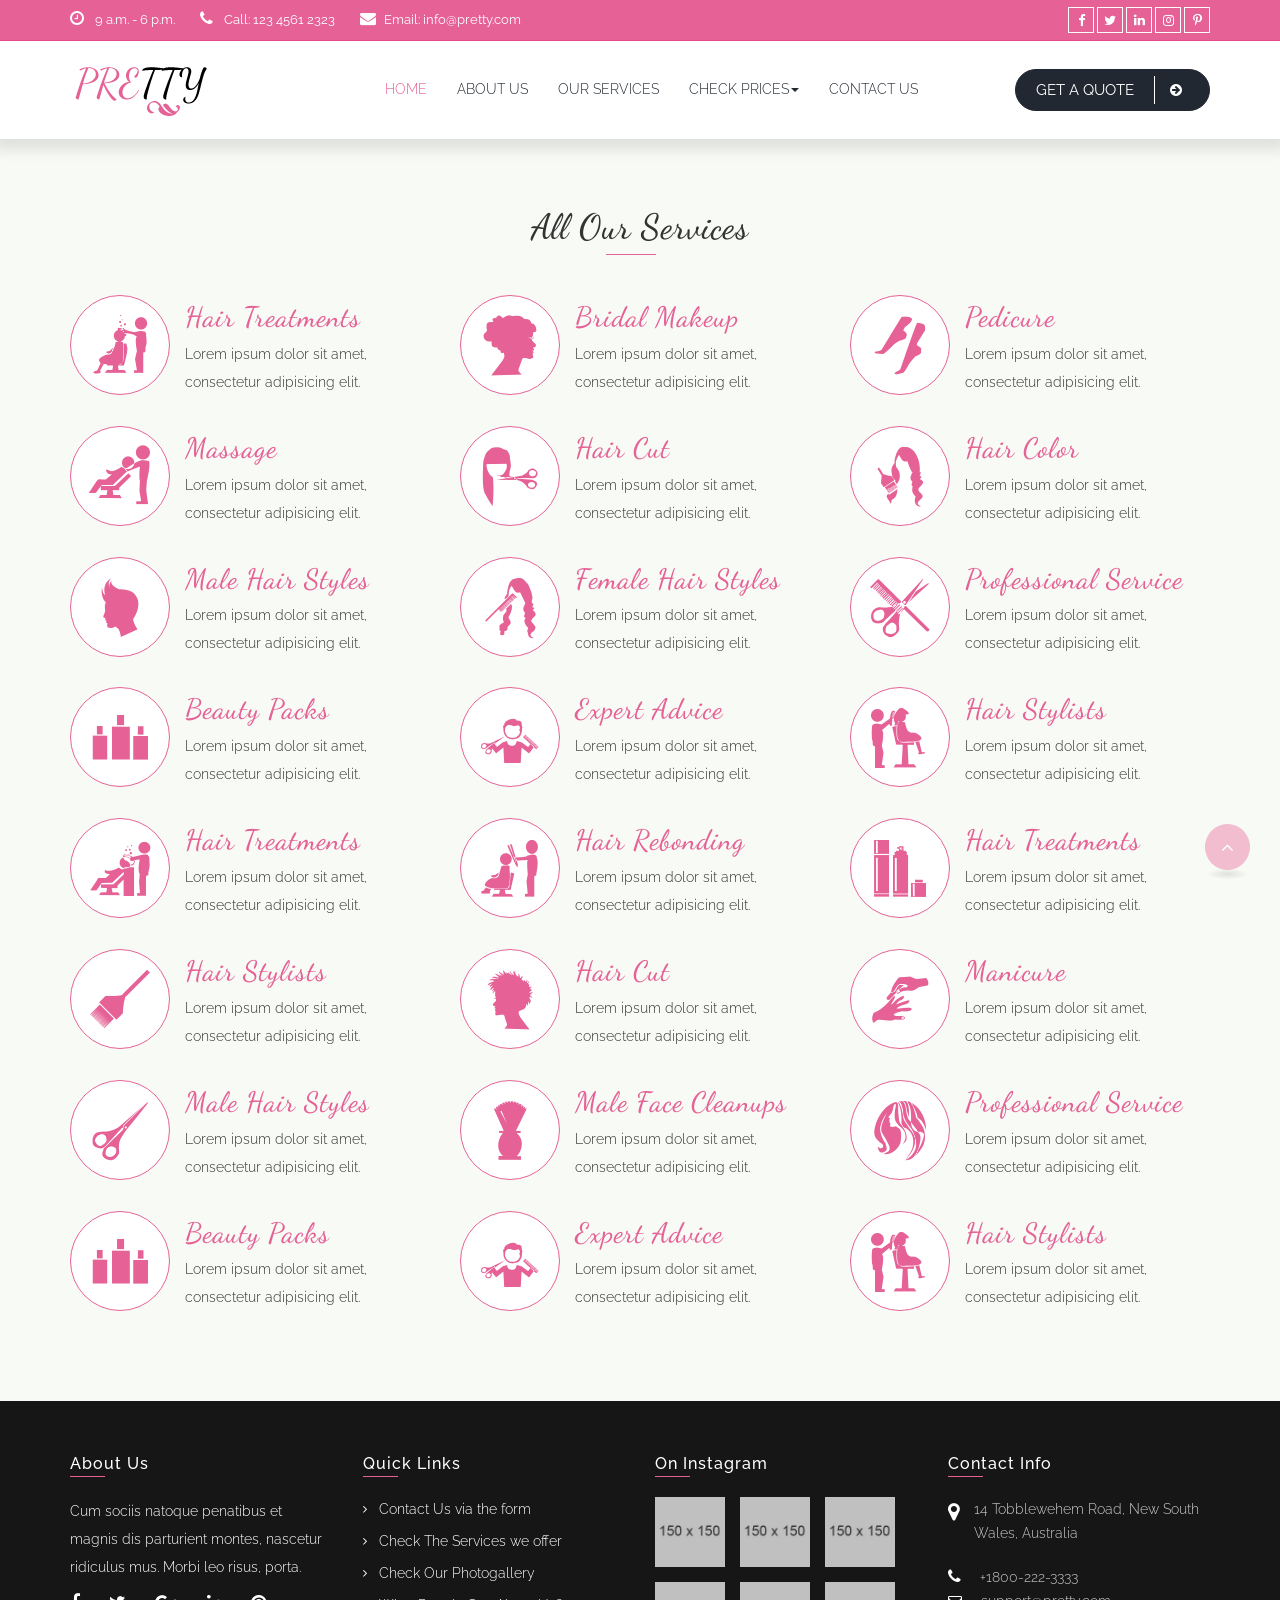
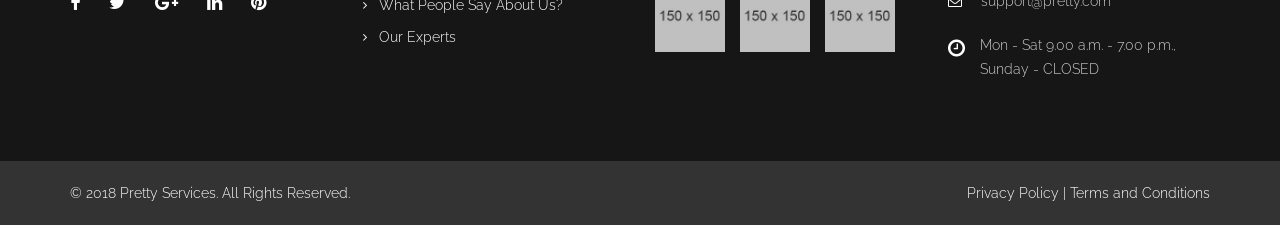
<file: all_available_icons.html>
<!DOCTYPE html>
<html lang="zxx">
	<head>
		<meta charset="utf-8">
		<meta http-equiv="X-UA-Compatible" content="IE=edge">
		<meta name="viewport" content="width=device-width, initial-scale=1">
        <!-- The above 3 meta tags *must* come first in the head; any other head content must come *after* these tags -->
        <meta name="description" content="">
        <meta name="author" content="">
        <link rel="icon" href="images/icon/favicon.ico">
        <link rel="icon" type="image/png" href="images/icon/favicon-32x32.png" sizes="32x32" />
		<link rel="icon" type="image/png" href="images/icon/favicon-16x16.png" sizes="16x16" />
        
		<title>Pretty - All Icons available</title>
    
        <!-- Google Fonts -->
		<link href="https://fonts.googleapis.com/css?family=Dancing+Script" rel="stylesheet"> 
		<link href="https://fonts.googleapis.com/css?family=Raleway" rel="stylesheet"> 

        <!-- Bootstrap -->
		<link href="plugins/bootstrap/3.3.7/css/bootstrap.min.css" rel="stylesheet">
        
        <!-- Font Awesome -->
		<link rel="stylesheet" href="plugins/font-awesome/css/font-awesome.min.css">
    
        <!-- Slick Slider -  Version: 1.6.0 -->
        <link rel="stylesheet" href="plugins/slick/slick.css">
        <link rel="stylesheet" href="plugins/slick/slick-theme.css">
    
        <!-- Animate.css -->
        <link rel="stylesheet" href="plugins/animate/animate.min.css">
    
        <!-- FancyBox -->
        <link rel="stylesheet" href="plugins/fancybox/css/jquery.fancybox.min.css"/>

        <!-- IE10 viewport hack for Surface/desktop Windows 8 bug -->
        <link href="css/ie10-viewport-bug-workaround.css" rel="stylesheet">
        
        <!-- Beauty Icons -->
        <link rel="stylesheet" href="fonts/icomoon/style.css"/>
    
		<link href="css/style.css" rel="stylesheet">
    	<link href="css/responsive.css" rel="stylesheet">
    
		<script src="js/modernizr.js"></script>
        <!-- HTML5 shim and Respond.js for IE8 support of HTML5 elements and media queries -->
        <!--[if lt IE 9]>
          <script src="https://oss.maxcdn.com/html5shiv/3.7.3/html5shiv.min.js"></script>
          <script src="https://oss.maxcdn.com/respond/1.4.2/respond.min.js"></script>
        <![endif]-->
	</head>
	<body data-spy="scroll" data-target=".navbar" data-offset="200">

	<!-- Preloader -->
	<div class="preloader">
		<div class="spinner"></div>
	</div>
    
	<!-- Header -->
	<div class="header"> 
		<!-- Top Header -->
		<div class="header-top">
			<div class="container">
				<!--Top Left-->
				<div class="top-left pull-left">
					<ul class="links-nav clearfix">
                    	<li><a href="#"><span class="fa fa-clock-o"></span> 9 a.m. - 6 p.m. </a></li>
						<li><a href="#"><span class="fa fa-phone"></span> Call:  123 4561 2323 </a></li>
						<li><a href="#"><span class="fa fa-envelope"></span>Email:  info@pretty.com</a></li>
					</ul>
				</div><!--.top-left-->
				<!--Top Right-->
				<div class="top-right pull-right">
					<div class="social-links clearfix">
						<a href="#"><span class="fa fa-facebook-f"></span></a>
						<a href="#"><span class="fa fa-twitter"></span></a>
						<a href="#"><span class="fa fa-linkedin"></span></a>
						<a href="#"><span class="fa fa-instagram"></span></a>
						<a href="#"><span class="fa fa-pinterest-p"></span></a>
					</div><!--.social-links-->
				</div><!--.top-right-->
			</div><!--.container-->
		</div><!--.header-top-->
        <!-- Top Header Ends -->
		<div class="header-bottom" data-spy="affix" data-offset-top="100">
			<div class="container main-header" >
				<div class="row">
					<div class="col-md-2 col-sm-2 col-xs-8">
						<div class="main-logo">
                            <a class="navbar-brand" href="index.html"><img src="images/logo.png" alt="LOGO"></a>
                        </div><!--/.main-logo-->
                    </div>
                    <div class="col-md-7 col-sm-9 col-xs-3 menu-column">
                        <!-- Navigation Begins-->
                        <nav class="navbar navbar-default navbar-static-top">
							<div class="navbar-header">
								<button type="button" class="navbar-toggle collapsed" data-toggle="collapse" data-target="#navbar" aria-expanded="false" aria-controls="navbar">
                                    <span class="sr-only">Toggle navigation</span>
                                    <span class="icon-bar"></span>
                                    <span class="icon-bar"></span>
                                    <span class="icon-bar"></span>
                                    <span class="icon-bar"></span>
                                </button>
                            </div><!--/.navbar-header-->
                            <div id="navbar" class="navbar-collapse collapse navbar-right">
                                <ul class="nav navbar-nav">
                                    <li class="active"><a href="index.html">Home</a></li>
                                    <li><a href="index.html#about_us" class="internal">About Us</a></li>
                                    <li><a href="index.html#our_services" class="internal">Our Services</a></li>
                                    <li class="dropdown">
                                    <a href="#" class="dropdown-toggle" data-toggle="dropdown" role="button" aria-haspopup="true" aria-expanded="false">Check Prices<b class="caret"></b></a>
										<ul class="dropdown-menu">
                                            <li><a href="#" class="active">Menu Drop 1</a></li>
                                            <li><a href="#">Menu Drop 2</a></li>
                                            <li><a href="#">Menu Drop 3</a></li>
                                            <li><a href="#">Menu Drop 4</a></li>
                                            <li><a href="#">Menu Drop 5</a></li>
                                        </ul>
                                    </li>
                                    <li><a href="index.html#contact_us" class="internal">Contact Us</a></li>
                                </ul>
                            </div><!--/.navbar-collapse -->
						</nav>
                        <!-- Navigation ends-->
                    </div><!--/.menu-column -->

					<div class="col-md-3 col-sm-1 col-xs-1">
						<div class="right-column pull-right">
							<a href="index.html#contact_us" class="btn btn-default internal">Get A Quote<i class="fa fa-arrow-circle-right button-fa"></i></a>
                        </div><!--.right-column-->
                    </div>
                </div><!--.row-->
            </div><!--.container-->
        </div><!--.header-bottom-->
	</div><!--.header-->

    <!-- Our Services -->
    <section id="our_services">
        <div class="container">
            <div class="row">
                <div class="col-md-12">
                    <div class="section_title_cover text-center mar-bot-four">
						<h2 class="section-title-center os-animation" data-os-animation="fadeInUp" data-os-animation-duration="3s">All Our Services</h2>
                    </div>
                </div><!--/.col-md-12-->
            </div><!--/.row-->
            <div class="row os-animation" data-os-animation="fadeInUp" data-os-animation-duration="3s">
                <div class="col-sm-6 col-md-4">
                    <div class="our_services_box clearfix mar-bot-two">
                        <div class="our_services_icon text-center">
							<i class="icon-dresser_washing_hair icon-bg icon-line"></i>
                        </div><!--/.our_services_icon-->  
                        <div class="our_services_text">
							<h4 class="no-mar"><a href="#">Hair Treatments</a></h4>
                            <p>Lorem ipsum dolor sit amet, consectetur adipisicing elit. </p>
                        </div><!--/.our_services_text-->  
                    </div><!--/.our_services_box-->
                </div><!--/.col-md-4-->
                <div class="col-sm-6 col-md-4">
                    <div class="our_services_box clearfix mar-bot-two">
                        <div class="our_services_icon text-center">
                            <i class="icon-girl_makeup icon-bg icon-line"></i>
                        </div><!--/.our_services_icon-->  
                        <div class="our_services_text">
                            <h4 class="no-mar"><a href="#">Bridal Makeup</a></h4>
                            <p>Lorem ipsum dolor sit amet, consectetur adipisicing elit. </p>
                        </div><!--/.our_services_text-->  
                    </div><!--/.our_services_box-->
                </div><!--/.col-md-4-->
                <div class="col-sm-6 col-md-4">
                    <div class="our_services_box clearfix mar-bot-two">
                        <div class="our_services_icon text-center">
                            <i class="icon-pedicure icon-bg icon-line"></i>
                        </div><!--/.our_services_icon-->  
                        <div class="our_services_text">
                            <h4 class="no-mar"><a href="#">Pedicure</a></h4>
                            <p>Lorem ipsum dolor sit amet, consectetur adipisicing elit. </p>
                        </div><!--/.our_services_text-->  
                    </div><!--/.our_services_box-->                
				</div><!--/.col-md-4-->
                <div class="col-sm-6 col-md-4">
                    <div class="our_services_box clearfix mar-bot-two">
                        <div class="our_services_icon text-center">
                            <i class="icon-salon_massage icon-bg icon-line"></i>
                        </div><!--/.our_services_icon-->  
                        <div class="our_services_text">
                            <h4 class="no-mar"><a href="#">Massage</a></h4>
                            <p>Lorem ipsum dolor sit amet, consectetur adipisicing elit. </p>
                        </div><!--/.our_services_text-->  
                    </div><!--/.our_services_box-->
                </div><!--/.col-md-4-->
                <div class="col-sm-6 col-md-4">
                    <div class="our_services_box clearfix mar-bot-two">
                        <div class="our_services_icon text-center">
                            <i class="icon-girl_hair_cut icon-bg icon-line"></i>
                        </div><!--/.our_services_icon-->  
                        <div class="our_services_text">
                            <h4 class="no-mar"><a href="#">Hair Cut</a></h4>
                            <p>Lorem ipsum dolor sit amet, consectetur adipisicing elit. </p>
                        </div><!--/.our_services_text-->  
                    </div><!--/.our_services_box-->
                </div><!--/.col-md-4-->
                <div class="col-sm-6 col-md-4">
                    <div class="our_services_box clearfix mar-bot-two">
                        <div class="our_services_icon text-center">
                            <i class="icon-longhair_color icon-bg icon-line"></i>
                        </div><!--/.our_services_icon-->  
                        <div class="our_services_text">
                            <h4 class="no-mar"><a href="#">Hair Color</a></h4>
                            <p>Lorem ipsum dolor sit amet, consectetur adipisicing elit. </p>
                        </div><!--/.our_services_text-->  
                    </div><!--/.our_services_box-->                
				</div><!--/.col-md-4-->
				<div class="col-sm-6 col-md-4">
                    <div class="our_services_box clearfix mar-bot-two">
                        <div class="our_services_icon text-center">
							<i class="icon-boy_hair_style icon-bg icon-line"></i>
                        </div><!--/.our_services_icon-->  
                        <div class="our_services_text">
							<h4 class="no-mar"><a href="#">Male Hair Styles</a></h4>
                            <p>Lorem ipsum dolor sit amet, consectetur adipisicing elit. </p>
                        </div><!--/.our_services_text-->  
                    </div><!--/.our_services_box-->
                </div><!--/.col-md-4-->
                <div class="col-sm-6 col-md-4">
                    <div class="our_services_box clearfix mar-bot-two">
                        <div class="our_services_icon text-center">
                            <i class="icon-comb_long_hair icon-bg icon-line"></i>
                        </div><!--/.our_services_icon-->  
                        <div class="our_services_text">
                            <h4 class="no-mar"><a href="#">Female Hair Styles</a></h4>
                            <p>Lorem ipsum dolor sit amet, consectetur adipisicing elit. </p>
                        </div><!--/.our_services_text-->  
                    </div><!--/.our_services_box-->
                </div><!--/.col-md-4-->
                <div class="col-sm-6 col-md-4">
                    <div class="our_services_box clearfix mar-bot-two">
                        <div class="our_services_icon text-center">
                            <i class="icon-comb_scissors icon-bg icon-line"></i>
                        </div><!--/.our_services_icon-->  
                        <div class="our_services_text">
                            <h4 class="no-mar"><a href="#">Professional Service</a></h4>
                            <p>Lorem ipsum dolor sit amet, consectetur adipisicing elit. </p>
                        </div><!--/.our_services_text-->  
                    </div><!--/.our_services_box-->                
				</div><!--/.col-md-4-->
                <div class="col-sm-6 col-md-4">
                    <div class="our_services_box clearfix mar-bot-two">
                        <div class="our_services_icon text-center">
                            <i class="icon-cosmetics icon-bg icon-line"></i>
                        </div><!--/.our_services_icon-->  
                        <div class="our_services_text">
                            <h4 class="no-mar"><a href="#">Beauty Packs</a></h4>
                            <p>Lorem ipsum dolor sit amet, consectetur adipisicing elit. </p>
                        </div><!--/.our_services_text-->  
                    </div><!--/.our_services_box-->
                </div><!--/.col-md-4-->
                <div class="col-sm-6 col-md-4">
                    <div class="our_services_box clearfix mar-bot-two">
                        <div class="our_services_icon text-center">
                            <i class="icon-dresser_comb_scissors icon-bg icon-line"></i>
                        </div><!--/.our_services_icon-->  
                        <div class="our_services_text">
                            <h4 class="no-mar"><a href="#">Expert Advice</a></h4>
                            <p>Lorem ipsum dolor sit amet, consectetur adipisicing elit. </p>
                        </div><!--/.our_services_text-->  
                    </div><!--/.our_services_box-->
                </div><!--/.col-md-4-->
                <div class="col-sm-6 col-md-4">
                    <div class="our_services_box clearfix mar-bot-two">
                        <div class="our_services_icon text-center">
                            <i class="icon-dresser_combing_hair icon-bg icon-line"></i>
                        </div><!--/.our_services_icon-->  
                        <div class="our_services_text">
                            <h4 class="no-mar"><a href="#">Hair Stylists</a></h4>
                            <p>Lorem ipsum dolor sit amet, consectetur adipisicing elit. </p>
                        </div><!--/.our_services_text-->  
                    </div><!--/.our_services_box-->                
				</div><!--/.col-md-4-->
                <div class="col-sm-6 col-md-4">
                    <div class="our_services_box clearfix mar-bot-two">
                        <div class="our_services_icon text-center">
							<i class="icon-dresser_shampoo icon-bg icon-line"></i>
                        </div><!--/.our_services_icon-->  
                        <div class="our_services_text">
							<h4 class="no-mar"><a href="#">Hair Treatments</a></h4>
                            <p>Lorem ipsum dolor sit amet, consectetur adipisicing elit. </p>
                        </div><!--/.our_services_text-->  
                    </div><!--/.our_services_box-->
                </div><!--/.col-md-4-->
                <div class="col-sm-6 col-md-4">
                    <div class="our_services_box clearfix mar-bot-two">
                        <div class="our_services_icon text-center">
                            <i class="icon-dresser_straightner icon-bg icon-line"></i>
                        </div><!--/.our_services_icon-->  
                        <div class="our_services_text">
                            <h4 class="no-mar"><a href="#">Hair Rebonding</a></h4>
                            <p>Lorem ipsum dolor sit amet, consectetur adipisicing elit. </p>
                        </div><!--/.our_services_text-->  
                    </div><!--/.our_services_box-->
                </div><!--/.col-md-4-->
                <div class="col-sm-6 col-md-4">
                    <div class="our_services_box clearfix mar-bot-two">
                        <div class="our_services_icon text-center">
                            <i class="icon-foam_bottles icon-bg icon-line"></i>
                        </div><!--/.our_services_icon-->  
                        <div class="our_services_text">
                            <h4 class="no-mar"><a href="#">Hair Treatments</a></h4>
                            <p>Lorem ipsum dolor sit amet, consectetur adipisicing elit. </p>
                        </div><!--/.our_services_text-->  
                    </div><!--/.our_services_box-->                
				</div><!--/.col-md-4-->
                <div class="col-sm-6 col-md-4">
                    <div class="our_services_box clearfix mar-bot-two">
                        <div class="our_services_icon text-center">
                            <i class="icon-hair_brush icon-bg icon-line"></i>
                        </div><!--/.our_services_icon-->  
                        <div class="our_services_text">
                            <h4 class="no-mar"><a href="#">Hair Stylists</a></h4>
                            <p>Lorem ipsum dolor sit amet, consectetur adipisicing elit. </p>
                        </div><!--/.our_services_text-->  
                    </div><!--/.our_services_box-->
                </div><!--/.col-md-4-->
                <div class="col-sm-6 col-md-4">
                    <div class="our_services_box clearfix mar-bot-two">
                        <div class="our_services_icon text-center">
                            <i class="icon-girl_hair_style icon-bg icon-line"></i>
                        </div><!--/.our_services_icon-->  
                        <div class="our_services_text">
                            <h4 class="no-mar"><a href="#">Hair Cut</a></h4>
                            <p>Lorem ipsum dolor sit amet, consectetur adipisicing elit. </p>
                        </div><!--/.our_services_text-->  
                    </div><!--/.our_services_box-->
                </div><!--/.col-md-4-->
                <div class="col-sm-6 col-md-4">
                    <div class="our_services_box clearfix mar-bot-two">
                        <div class="our_services_icon text-center">
                            <i class="icon-manicure icon-bg icon-line"></i>
                        </div><!--/.our_services_icon-->  
                        <div class="our_services_text">
                            <h4 class="no-mar"><a href="#">Manicure</a></h4>
                            <p>Lorem ipsum dolor sit amet, consectetur adipisicing elit. </p>
                        </div><!--/.our_services_text-->  
                    </div><!--/.our_services_box-->                
				</div><!--/.col-md-4-->
				<div class="col-sm-6 col-md-4">
                    <div class="our_services_box clearfix mar-bot-two">
                        <div class="our_services_icon text-center">
							<i class="icon-scissors icon-bg icon-line"></i>
                        </div><!--/.our_services_icon-->  
                        <div class="our_services_text">
							<h4 class="no-mar"><a href="#">Male Hair Styles</a></h4>
                            <p>Lorem ipsum dolor sit amet, consectetur adipisicing elit. </p>
                        </div><!--/.our_services_text-->  
                    </div><!--/.our_services_box-->
                </div><!--/.col-md-4-->
                <div class="col-sm-6 col-md-4">
                    <div class="our_services_box clearfix mar-bot-two">
                        <div class="our_services_icon text-center">
                            <i class="icon-shaving_brush icon-bg icon-line"></i>
                        </div><!--/.our_services_icon-->  
                        <div class="our_services_text">
                            <h4 class="no-mar"><a href="#">Male Face Cleanups</a></h4>
                            <p>Lorem ipsum dolor sit amet, consectetur adipisicing elit. </p>
                        </div><!--/.our_services_text-->  
                    </div><!--/.our_services_box-->
                </div><!--/.col-md-4-->
                <div class="col-sm-6 col-md-4">
                    <div class="our_services_box clearfix mar-bot-two">
                        <div class="our_services_icon text-center">
                            <i class="icon-woman_long_hair icon-bg icon-line"></i>
                        </div><!--/.our_services_icon-->  
                        <div class="our_services_text">
                            <h4 class="no-mar"><a href="#">Professional Service</a></h4>
                            <p>Lorem ipsum dolor sit amet, consectetur adipisicing elit. </p>
                        </div><!--/.our_services_text-->  
                    </div><!--/.our_services_box-->                
				</div><!--/.col-md-4-->
                <div class="col-sm-6 col-md-4">
                    <div class="our_services_box clearfix mar-bot-two">
                        <div class="our_services_icon text-center">
                            <i class="icon-cosmetics icon-bg icon-line"></i>
                        </div><!--/.our_services_icon-->  
                        <div class="our_services_text">
                            <h4 class="no-mar"><a href="#">Beauty Packs</a></h4>
                            <p>Lorem ipsum dolor sit amet, consectetur adipisicing elit. </p>
                        </div><!--/.our_services_text-->  
                    </div><!--/.our_services_box-->
                </div><!--/.col-md-4-->
                <div class="col-sm-6 col-md-4">
                    <div class="our_services_box clearfix mar-bot-two">
                        <div class="our_services_icon text-center">
                            <i class="icon-dresser_comb_scissors icon-bg icon-line"></i>
                        </div><!--/.our_services_icon-->  
                        <div class="our_services_text">
                            <h4 class="no-mar"><a href="#">Expert Advice</a></h4>
                            <p>Lorem ipsum dolor sit amet, consectetur adipisicing elit. </p>
                        </div><!--/.our_services_text-->  
                    </div><!--/.our_services_box-->
                </div><!--/.col-md-4-->
                <div class="col-sm-6 col-md-4">
                    <div class="our_services_box clearfix mar-bot-two">
                        <div class="our_services_icon text-center">
                            <i class="icon-dresser_combing_hair icon-bg icon-line"></i>
                        </div><!--/.our_services_icon-->  
                        <div class="our_services_text">
                            <h4 class="no-mar"><a href="#">Hair Stylists</a></h4>
                            <p>Lorem ipsum dolor sit amet, consectetur adipisicing elit. </p>
                        </div><!--/.our_services_text-->  
                    </div><!--/.our_services_box-->                
				</div><!--/.col-md-4-->
            </div><!--/.row-->
        </div><!--/.container-->
    </section>
    
	<!-- Footer Section Top -->
    <section id="footer_top" class="padd-one color-white">
        <div class="container">
            <div class="row">
                <div class="col-md-3 footer-block os-animation" data-os-animation="fadeInUp" data-os-animation-duration="1s">
                    <h5 class="section-title-left footer-title">About Us</h5>
                    <p>Cum sociis natoque penatibus et magnis dis parturient montes, nascetur ridiculus mus. Morbi leo risus, porta.</p>
                    <ul class="list-inline social-icons">
                        <li><a href="#"><i class="fa fa-facebook"></i></a></li>
                        <li><a href="#"><i class="fa fa-twitter"></i></a></li>
                        <li><a href="#"><i class="fa fa-google-plus"></i></a></li>
                        <li><a href="#"><i class="fa fa-linkedin"></i></a></li>
                        <li><a href="#"><i class="fa fa-pinterest"></i></a></li>
                    </ul><!--/.social-icons-->
                </div><!--/.footer-block-->
                <div class="col-md-3 footer-block os-animation" data-os-animation="fadeInUp" data-os-animation-duration="1s">
                    <h5 class="section-title-left footer-title">Quick Links</h5>
                    <ul class="listing">
                        <li><a href="index.html">Contact Us via the form</a></li>
                        <li><a href="our_services_page.html">Check The Services we offer</a></li>
                        <li><a href="index.html">Check Our Photogallery</a></li>
                        <li><a href="index.html">What People Say About Us?</a></li>
                        <li><a href="index.html">Our Experts</a></li>
                    </ul><!--/.listing-->
                </div><!--/.footer-block-->
                <div class="col-md-3 footer-block os-animation" data-os-animation="fadeInUp" data-os-animation-duration="1s">
                    <h5 class="section-title-left footer-title">On Instagram</h5>
                    <div class="footer_images clearfix">
                        <div class="footer_img"><a href="#"><img src="images/footer/instagram1.jpg"/></a></div>
                        <div class="footer_img"><a href="#"><img src="images/footer/instagram2.jpg"/></a></div>
                        <div class="footer_img"><a href="#"><img src="images/footer/instagram3.jpg"/></a></div>
                        <div class="footer_img"><a href="#"><img src="images/footer/instagram4.jpg"/></a></div>
                        <div class="footer_img"><a href="#"><img src="images/footer/instagram5.jpg"/></a></div>
                        <div class="footer_img"><a href="#"><img src="images/footer/instagram6.jpg"/></a></div>
                    </div><!--/.listing-->
                </div><!--/.footer-block-->
                <div class="col-md-3 footer-block os-animation" data-os-animation="fadeInUp" data-os-animation-duration="1s">
                    <h5 class="section-title-left footer-title">Contact Info</h5>
                    <ul class="contact-block mar-bot-two">
                        <li class="pull-left"><i class="fa fa-map-marker color-white fnts-20 mar-top5"></i></li>
                        <li class="color-light-grey">14 Tobblewehem Road, New South Wales, Australia</li>
                    </ul><!--/.contact-block-->
                    <ul class="contact-block mar-bot-two">
                        <li><a class="color-light-grey" href="#"><i class="fa fa-phone color-white fnts-16"></i> +1800-222-3333</a></li>
                        <li><a class="color-light-grey" href="#"><i class="fa fa-envelope-o color-white fnts-14"></i> support@pretty.com</a></li>
                    </ul><!--/.contact-block-->
                    <ul class="contact-block">
                        <li class="pull-left"><i class="fa fa-clock-o color-white fnts-20 mar-top5"></i></li>                                
                        <li class="color-light-grey">Mon - Sat 9.00 a.m. - 7.00 p.m., Sunday - CLOSED</li>
                    </ul><!--/.contact-block-->
                </div><!--/.footer-block-->
            </div><!--/.row-->
        </div><!--/.container-->
    </section><!--/#footer_top-->

	<!-- Footer Section Bottom -->
	<footer id="footer_bottom" class="padd-two color-white">
		<div class="container">
			<div class="row">
				<div class="col-md-6">
				 &copy; 2018 Pretty Services. All Rights Reserved.
				</div><!--/.col-md-6-->
                <div class="col-md-6 text-right">
				<a href="#">Privacy Policy</a> | <a href="#">Terms and Conditions</a>
				</div><!--/.col-md-6-->
			</div><!--/.row-->
		</div><!--/.container-->
	</footer><!--/#footer_bottom-->

	<!-- Back To Top -->
    <a href="#" class="back-to-top"><i class="fa fa-angle-up"></i></a>

    <!-- Bootstrap core JavaScript
    ================================================== -->
    <!-- Placed at the end of the document so the pages load faster -->
    <!-- jQuery (necessary for Bootstrap's JavaScript plugins) -->
    <script src="plugins/jquery/jquery-3.2.1.min.js"></script>
    
    <!--Bootstraps JS require Jquery-->
    <script src="plugins/bootstrap/3.3.7/js/bootstrap.min.js"></script>
    
	<!-- Bootstrap Validator -->
	<script src="plugins/bootstrapvalidator/validator.min.js"></script>

    <!-- Slick Slider -  Version: 1.6.0 -->
    <script src="plugins/slick/slick.min.js"></script>

    <!-- Waypoints -->
    <script src="plugins/waypoints/jquery.waypoints.min.js"></script>
    
    <!-- Placeholder Fix for IE9 for Contact Form-->
	<script src="plugins/jquery.placeholder/jquery.placeholder.min.js"></script>

    <!--FancyBox-->
    <script src="plugins/fancybox/js/jquery.fancybox.min.js"></script>

    <script src="js/custom.js"></script>
    
	<!-- Reservation Form JavaScript -->
	<script src="js/form-scripts.js"></script>

    <!-- IE10 viewport hack for Surface/desktop Windows 8 bug -->
    <script src="js/ie10-viewport-bug-workaround.js"></script>
	</body>
</html>
</file>
<file: fonts/icomoon/style.css>
@font-face {
  font-family: 'icomoon';
  src:  url('icomoon.eot?ia68dj');
  src:  url('icomoon.eot?ia68dj#iefix') format('embedded-opentype'),
    url('icomoon.ttf?ia68dj') format('truetype'),
    url('icomoon.woff?ia68dj') format('woff'),
    url('icomoon.svg?ia68dj#icomoon') format('svg');
  font-weight: normal;
  font-style: normal;
}

[class^="icon-"], [class*=" icon-"] {
  /* use !important to prevent issues with browser extensions that change fonts */
  font-family: 'icomoon' !important;
  speak: none;
  font-style: normal;
  font-weight: normal;
  font-variant: normal;
  text-transform: none;
  line-height: 1;

  /* Better Font Rendering =========== */
  -webkit-font-smoothing: antialiased;
  -moz-osx-font-smoothing: grayscale;
}

.icon-boy_hair_style:before {
  content: "\e900";
}
.icon-comb_long_hair:before {
  content: "\e901";
}
.icon-comb_scissors:before {
  content: "\e902";
}
.icon-cosmetics:before {
  content: "\e903";
}
.icon-dresser_comb_scissors:before {
  content: "\e904";
}
.icon-dresser_combing_hair:before {
  content: "\e905";
}
.icon-dresser_shampoo:before {
  content: "\e906";
}
.icon-dresser_straightner:before {
  content: "\e907";
}
.icon-dresser_washing_hair:before {
  content: "\e908";
}
.icon-foam_bottles:before {
  content: "\e909";
}
.icon-girl_hair_cut:before {
  content: "\e90a";
}
.icon-girl_hair_style:before {
  content: "\e90b";
}
.icon-girl_makeup:before {
  content: "\e90c";
}
.icon-hair_brush:before {
  content: "\e90d";
}
.icon-longhair_color:before {
  content: "\e90e";
}
.icon-manicure:before {
  content: "\e90f";
}
.icon-pedicure:before {
  content: "\e910";
}
.icon-salon_massage:before {
  content: "\e911";
}
.icon-scissors:before {
  content: "\e912";
}
.icon-shaving_brush:before {
  content: "\e913";
}
.icon-woman_long_hair:before {
  content: "\e914";
}
</file>
<file: css/responsive.css>
@media only screen and (min-width: 250px) and (max-width: 450px) {
	.navbar-brand > img{
		width:80%;
	}	

	.affix .main-header {
		padding: 6px;
	}
	
	.navbar-toggle
	{
		padding:6px;
	}
	
	.affix-top .navbar-header, .affix .navbar-header
	{
		padding: 5px 0px 0px 0px;	
	}
}

@media only screen and (min-width: 451px) and (max-width: 767px) {
	
	.navbar-brand > img{
		width:80%;
	}	

	.affix .main-header {
		padding: 9px;
	}
	
	.navbar-toggle
	{
		padding:6px;
	}
	
	.affix-top .navbar-header, .affix .navbar-header
	{
		padding: 5px 0px 0px 0px;	
	}
}

@media only screen and (min-width: 250px) and (max-width: 767px) {
	/*======== Navigation ========*/
	.menu-column .navbar-toggle {
    	display: block;
    	float: none;
    	margin: 0;
	}
	
	.main-header .menu-column {
		float: left;
	}

	.navbar-default .navbar-nav > li > a{
		border-bottom: 1px solid #eeeeee;		
	}

	.navbar-default .navbar-nav > li:last-child > a{
		border-bottom: none;	
	}

	.navbar-nav .open .dropdown-menu{
		background-color:#666666;
	}
	
	/*======== Get a Quote ========*/
	.right-column {
		display:none;
	}

	/* ================= Header =================*/
	.header-top .top-right ul li, 
	.header-top .top-left ul li {
    	display: inline-block;
   		float: none;
	}
	
	.header-top .top-right {
		margin: 10px 0;
	}
	
	.header-top .top-right, 
	.header-top .top-left {
		text-align: center;
		width: 100%;
	}		
}

@media handheld, only screen and (max-width: 767px) {
	/*======== Navigation =========*/
	.navbar-default .navbar-nav > li > a:after{
		background:none;	
	}
	.navbar-nav > li > a{
		padding-bottom: 10px;
		padding-top: 10px;
	}
	.navbar-nav > li{	
		padding: 0px;
	}
	.navbar-default .navbar-nav > li > a:focus,
	.navbar-default .navbar-nav > li > a{	
		text-align:center;
	}
	.navbar-default .navbar-nav > .open > a, 
	.navbar-default .navbar-nav > .open > a:focus, 
	.navbar-default .navbar-nav > .open > a:hover{
		background-color:#e56196;
		color: #ffffff;
	}
	
	.nav .open > a, .nav .open > a:focus, 
	.nav .open > a:hover
	{
		border-color:#e56196;
	}
	
	.dropdown-menu{	
		padding:0px;
	}
	.dropdown-menu > li > a{
		display: block;
		padding: 11px 0px;
		clear: both;
		font-weight: 400;
		line-height: 21px;
		color: #fff;
		white-space: nowrap;
		border-bottom: 1px solid rgba(255, 255, 255, 0.2);
		font-size: 13px;letter-spacing: 1px;
	}
	.navbar-collapse{
		background: #ffffff;
		border: medium none;
		padding: 10px 30px;
		position: fixed;
		left: 15px;
		width: 90%;
		box-shadow: 0 10px 20px rgba(0,0,0,0.19), 0 6px 6px rgba(0,0,0,0.23);
	}
	.navbar-default .navbar-nav .open .dropdown-menu > li > a{
		color:#fff;
		text-align:center;
	}
	.navbar-default .navbar-nav .open .dropdown-menu > li > a:focus, 
	.navbar-default .navbar-nav .open .dropdown-menu > li > a:hover{	
		background-color: #545454;
		color: #fff;
	}
		
	/*========= Slider ==========*/
	.amber-slide-content p{
		display:none;
	}
	
	.btn-info
	{
		margin-bottom:20px;	
	}
	
	/* ============== Our Packages ============== */
	.package_box
	{
		margin-bottom:30px;	
		width:250px;
		margin:0 auto;
	}
}

@media (min-width: 768px) and (max-width: 991px) {
	
	/*======== Logo ========*/
	.navbar-brand
	{
		float:none;
	}
	
	.navbar-brand > img
	{
		margin: 0 auto;
	}
	/*=========== Navigation =============*/
	.navbar-nav > li{
		padding:7px 7px;
	}

	.affix-top #navbar,.affix #navbar  {
    	padding: 0px 0 0;
	}
	/*======== Get a Quote ========*/
	.navbar-right
	{
		float:left!important;	
	}
	
	.right-column {
		position: absolute;
		z-index:1000;
		right: -90px;
		top: -10px;
	}		
}

@media only screen and (max-width: 991px) {
	/* ================= Slider ================= */
	.amber-slide-content h3{
		font-size:32px;
		line-height:36px;
	}
	
	/* ================= About ================= */
	.section_about_content	
	{
		padding: 20px 34px;	
	}
	
	/* ============== Our Packages ============== */
	.package_box
	{
		margin-bottom:30px;	
	}
}

@media only screen and (min-width: 768px) and (max-width: 4000px) {
	/* ================= Navigation ================= */
	.navbar-nav > li > .dropdown-menu{
		margin-top: 40px;
		display: table;
		padding: 0px;
		border:none;
		border-top: 3px solid #e56196;
		border-radius: 0px;
		left: 0;
		opacity: 0;
		visibility: hidden;
		-moz-transition: all .5s ease-in-out;
		-ms-transition: all .5s ease-in-out;
		-o-transition: all .5s ease-in-out;
		-webkit-transition: all .5s ease-in-out;
		transition: all .5s ease-in-out;
	}
	.navbar-nav > li:hover > .dropdown-menu {	
		margin-top: 10px;
		opacity: 1;
		visibility: visible;
		-moz-transition: all .5s ease-in-out;
		-ms-transition: all .5s ease-in-out;
		-o-transition: all .5s ease-in-out;
		-webkit-transition: all .5s ease-in-out;
		transition: all .5s ease-in-out;
	}
	.dropdown-menu > li > a {	
		display: block;
		padding: 10px 0px 10px 15px;
		clear: both;
		font-weight: 400;
		line-height: 21px;
		color: #fff;
		white-space: nowrap;
		border-bottom: 1px solid rgba(255, 255, 255, 0.2);
		font-size: 13px;
		letter-spacing: 1px;
	}
	.dropdown-menu > li:last-child > a {	
		border-bottom: none;
	}
}
</file>
<file: css/ie10-viewport-bug-workaround.css>
/*!
 * IE10 viewport hack for Surface/desktop Windows 8 bug
 * Copyright 2014-2015 Twitter, Inc.
 * Licensed under MIT (https://github.com/twbs/bootstrap/blob/master/LICENSE)
 */

/*
 * See the Getting Started docs for more information:
 * http://getbootstrap.com/getting-started/#support-ie10-width
 */
@-ms-viewport     { width: device-width; }
@-o-viewport      { width: device-width; }
@viewport         { width: device-width; }
</file>
<file: css/style.css>
/*=======================================================================*/
/*==== Pretty - Parlour and Beauty Salon One Page Bootstrap Template ====*/
/*=======================================================================*/
/*=================================*/
/*========== General Styles ========*/
/*=================================*/
*{ 
	margin:0; 
	padding:0; 
}
h1, h2, h3, h4, h5, h6, p, ul, 
li, body, html, form, fieldset{ 
	margin:0; 
	padding:0; 
	outline:none; 
	border:0 
}
form, fieldset{ 
	width:100% 
}
img{ 
	border:0; 
}
a{ 
	text-decoration:none; 
	border:0; 
	outline:0; 
}
ul{ 
	list-style:none; 
}
a:focus, 
input:focus, 
textarea:focus, 
*:focus { 
	outline:0 !important; 
	box-shadow:none !important; 
	-webkit-box-shadow:none !important;
	-moz-box-shadow:none !important;
}
/* Remove Chrome Input Field's Unwanted Yellow Background Color */
input:-webkit-autofill, 
input:-webkit-autofill:hover, 
input:-webkit-autofill:focus {
	-webkit-box-shadow: 0 0 0px 1000px white inset !important;
}
.clearfix { 
	clear:both; 
	width:auto !important 
}
.nobg { 
	background:transparent !important; 
}
html, body{
	height:100%;
}

body
{
	background: #f8faf5 none repeat scroll 0 0;
    color: #333333;
    font-family: 'Raleway', sans-serif;
    font-size: 14px;
    font-weight: 300;
    line-height: 24px;	
	-webkit-font-smoothing: antialiased; 
	-moz-osx-font-smoothing: grayscale; 
}
a, input, button{ 
	text-decoration:none; 
	color: inherit; 
	outline:none; 
	transition: all 0.3s ease-in; 
	-moz-transition: all 0.3s ease-in; 
	-o-transition: all 0.3s ease-in; 
	-webkit-transition: all 0.3s ease-in; 
	-ms-transition: all 0.3s ease-in; 
}
a:hover {  
	text-decoration: none;
}
a:active { 
	outline: none; 
	text-decoration: none; 
}
a:focus { 
	outline: none; 
	outline-offset: 0px; 
	text-decoration: none; 
}
::-webkit-input-placeholder{
	color:#999; 
	opacity: 1;
} 
::-moz-placeholder {
	color:#999; 
	opacity: 1;
}
:-moz-placeholder {
	color:#999; 
	opacity: 1;
}
:-ms-input-placeholder {
	color:#999; 
	opacity: 1;
}
:-o-input-placeholder {
	color:#999; 
	opacity: 1;
}
img { 
	max-width: 100%; 
}
section span
{
	margin-bottom:20px;	
}
p {
	line-height: 2em;
	position: relative;
	margin: 0 0 10px;
}
h1,h2,h3,h4,h5,h6
{
    font-family: 'Dancing Script', cursive;
	position:relative;
	letter-spacing:1px;
	margin-bottom:20px;
	background:none;
	line-height:1.6em;
}
.h1, .h2, .h3, h1, h2, h3{margin-top:0px;}
h1{font-size:45px;}
h2{font-size:35px;}
h3{font-size:30px;}
h4{font-size:28px;}
h5{font-size:25px;}
h6{font-size:20px;}
a{color:#e56196;}

a:hover,a:active,a:focus
{
	color:#333333;	
}

a,a:hover,a:link,a:active,a:focus
{
	text-decoration:none;	
}

.color-white
{
	color:#ffffff;	
}

.color-light-grey
{
	color:#cbcbcb;	
}

.grey
{
	color:#333333;	
}

.mar-top5
{
	margin-top:5px;	
}

.fnts-20
{
	font-size:20px;	
}

.fnts-16
{
	font-size:16px;	
}

.fnts-14
{
	font-size:14px;	
}

.padd_one
{
	padding:50px 0px;	
}

section
{
	padding:60px 0px;
	overflow:hidden;
}

section.bgwhite
{
	background-color:#ffffff;
}

.mar-bot-one
{
	margin-bottom:10px;	
}

.mar-bot-two
{
	margin-bottom:20px;	
}

.mar-bot-three
{
	margin-bottom:30px;	
}

.mar-bot-four
{
	margin-bottom:40px;	
}

.mar-bot-five
{
	margin-bottom:50px;	
}

.padd-one
{
	padding:50px 0px;	
}

.padd-two
{
	padding:20px 0px;	
}

.no-padd
{
	padding:0px;	
}

.no-mar
{
	margin:0px;	
}

.overlay-bg {
	position:absolute;
	top:0;
	left:0;
	width:100%;
	height:100%;
}

.btn-primary .button-fa
{
	border-left:1px solid #e56196;				
}

.btn-info .button-fa,.btn-default .button-fa
{
	border-left:1px solid #ffffff;		
}

.button-fa
{
	min-height: 0px; 
	min-width: 0px; 
	line-height: 28px; 
	border-width: 0px 0px 0px 1px; 
	margin: 0px 0px 0px 20px; 
	padding: 0px 7px 0px 15px; 
	letter-spacing: 0px; 
	font-size: 14px;	
}

.btn{
	border-radius:25px;
	font-weight:400;
	font-size: 15px;
	box-shadow:none; 
	-webkit-box-shadow:none;
	-moz-box-shadow:none;
	font-family:'Raleway',sans-serif;
	text-transform:uppercase;
	padding:6px 20px;
}

.btn-default {
	color: #fff; 
	background-color:#212832;  
	border:solid 1px #212832;  
}

.btn-default:hover, .btn-default:focus, .btn-default:active,.btn-default.active.focus, .btn-default.active:focus, .btn-default.active:hover, .btn-default.focus:active, .btn-default:active:focus, .btn-default:active:hover, .open > .dropdown-toggle.btn-default.focus, .open > .dropdown-toggle.btn-default:focus, .open > .dropdown-toggle.btn-default:hover
{ 
	color:#ffffff; 
	background-color: #e56196; 
	border:1px solid #e56196;
}

.btn-primary {
	color: #e56196; 
	background-color:#ffffff;  
	border:solid 1px #ffffff;
}

.btn-info {
	color: #ffffff; 
	background-color:#e56196;  
	border:solid 1px #e56196;
}

.btn-info:hover, .btn-info:focus, .btn-info:active,.btn-info.active.focus, .btn-info.active:focus, .btn-info.active:hover, .btn-info.focus:active, .btn-info:active:focus, .btn-info:active:hover, .open > .dropdown-toggle.btn-info.focus, .open > .dropdown-toggle.btn-info:focus, .open > .dropdown-toggle.btn-info:hover,
.btn-info:hover,.btn-info:focus,.btn-info:active,
.btn-primary:hover, .btn-primary:focus, .btn-primary:active,.btn-primary.active.focus, .btn-primary.active:focus, .btn-primary.active:hover, .btn-primary.focus:active, .btn-primary:active:focus, .btn-primary:active:hover, .open > .dropdown-toggle.btn-primary.focus, .open > .dropdown-toggle.btn-primary:focus, .open > .dropdown-toggle.btn-primary:hover,
.btn-primary:hover, .btn-primary:focus, .btn-primary:active
{
    background-color: #000000;
    border-color: #333333;
    color: #ffffff;	
}

.btn-info, .btn-primary
{
	margin-top:20px;	
}

.btn-success
{
	color: #ffffff; 
	background-color:#e56196;  
	border:solid 1px #e56196;
	padding:8px 60px;		
}

.btn-success:hover,.btn-success:focus,.btn-success:active,
.btn-success.disabled.focus, .btn-success.disabled:focus, .btn-success.disabled:hover, 
.btn-success.focus[disabled], .btn-success[disabled]:focus, .btn-success[disabled]:hover, 
fieldset[disabled] .btn-success.focus, fieldset[disabled] .btn-success:focus, fieldset[disabled] .btn-success:hover,
.btn-success.active.focus, .btn-success.active:focus, .btn-success.active:hover, .btn-success.focus:active, 
.btn-success:active:focus, .btn-success:active:hover, .open > .dropdown-toggle.btn-success.focus, 
.open > .dropdown-toggle.btn-success:focus, .open > .dropdown-toggle.btn-success:hover
{
	color: #e56196; 
	background-color:#ffffff;  
	border:solid 1px #e56196;	
}

.btn-warning
{
	color: #ffffff; 
	background-color:#e56196;  
	border:solid 1px #e56196;
	padding:8px 30px;		
}

.btn-warning:hover,.btn-warning:focus,.btn-warning:active,
.btn-warning.disabled.focus, .btn-warning.disabled:focus, .btn-warning.disabled:hover, 
.btn-warning.focus[disabled], .btn-warning[disabled]:focus, .btn-warning[disabled]:hover, 
fieldset[disabled] .btn-warning.focus, fieldset[disabled] .btn-warning:focus, fieldset[disabled] .btn-warning:hover,
.btn-warning.active.focus, .btn-warning.active:focus, .btn-warning.active:hover, .btn-warning.focus:active, .btn-warning:active:focus, 
.btn-warning:active:hover, .open > .dropdown-toggle.btn-warning.focus, .open > .dropdown-toggle.btn-warning:focus, 
.open > .dropdown-toggle.btn-warning:hover
{
	color: #e56196; 
	background-color:#ffffff;  
	border:solid 1px #e56196;	
}

/*=================================*/
/*========== Preloader ============*/
/*=================================*/
.preloader{
	position:fixed;
	z-index:99999;
	top:0;
	left:0;
	background:#ffffff;
	width:100%;
	height:100%;
	text-align:center
}
.spinner{
	width:120px;
	height:120px;
	position:relative; 
	left:50%;
	top:50%; 
	background-image:url(../images/preloader.gif); 
	background-repeat:no-repeat; 
	background-position:center; 
	margin:-60px 0 0 -60px;
}
.loaded .preloader{
	visibility:hidden;
	opacity:0;
	-webkit-transition:ease-out .2s;
	-moz-transition:ease-out .2s;
	-o-transition:ease-out .2s;
	transition:ease-out .2s
}

/*=================================*/
/*========== Waypoints ============*/
/*=================================*/
.os-animation{
	opacity: 0;
}
.os-animation.animated{
	opacity: 1;
}

/*=================================*/
/*============= Header ============*/
/*=================================*/
.header-top{
	position:relative;
	font-size:13px;
	padding: 7px 0px;
	background: #e56196;
	color:#ffffff;
    font-family: 'Raleway', sans-serif;
	border-bottom: 1px solid #e54987;
}

.header-top a{
	color:#ffffff;
	-webkit-transition:all 300ms ease;
	-moz-transition:all 300ms ease;
	-ms-transition:all 300ms ease;
	-o-transition:all 300ms ease;
	transition:all 300ms ease;  
}

.header-top .links-nav li{
	position:relative;
	float:left;
	margin-right:25px;
}

.header-top .top-right .links-nav li{
	margin-right:0px;
	margin-left:25px;
}

.header-top .links-nav li a{
	position:relative;
	line-height:26px;
	font-size:13px;
	color:#ffffff;
	font-weight:400;
	font-family:'Raleway',sans-serif;
	-moz-transition:.5s;
	-ms-transition:.5s;
	-o-transition:.5s;
	-webkit-transition:.5s;
	transition:.5s;
}

.header-top .links-nav li a:hover{
	color:#d1d1d1;
	-ms-transition:.5s;
	-o-transition:.5s;
	-moz-transition:.5s;
	-webkit-transition:.5s;
	transition:.5s;
}

.header-top .links-nav li .fa{
	padding-right:8px;
	font-size:16px;
	color: #ffffff;
}

.header-top .social-links a{
	position:relative;
	display:inline-block;
	font-size:13px;
	font-weight:normal;
	color: #fff;
	line-height:26px;
	border: 1px solid #ffffff;
    height: 26px;
    line-height: 26px;
    position: relative;
    text-align: center;
    width: 26px;
}

.header-top .social-links a:last-child{
	border-right: 1px solid #ffffff;
}

.header-top a:hover{
	color: #ffffff;
}

.header-top .social-links a:hover
{
	color:#e56196;
	background-color:#ffffff;
}

.header-bottom
{
	box-shadow: 0 5px 13px 6px rgba(0, 0, 0, 0.1);
	background-color: #ffffff;	
	z-index:1000;
}

.main-logo a
{
	padding:0px;
}

/*=====================================*/
/*============= Navigation ============*/
/*=====================================*/
.affix {
	background-color: #fff;
	top: 0;
    width: 100%;
	-moz-transition: all .5s ease-in-out;
	-ms-transition: all .5s ease-in-out;
	-o-transition: all .5s ease-in-out;
    -webkit-transition: all .5s ease-in-out;
    transition: all .5s ease-in-out;
}

.affix-top{
	position: static;
	top: -35px;
	padding:20px 0px;
} 

.affix + .header-top {
	padding-top: 70px;
}

.affix-top .navbar-header,.affix .navbar-header
{
	padding:15px 0px 0px 0px;
	-moz-transition: all .5s ease-in-out;
	-ms-transition: all .5s ease-in-out;
	-o-transition: all .5s ease-in-out;
    -webkit-transition: all .5s ease-in-out;
    transition: all .5s ease-in-out;	
}

.navbar-static-top .navbar-collapse
{
	max-height:340px;	
}

.navbar
{
	margin-bottom:0px;	
	min-height:40px;
}

.navbar-default {
	background-color: #ffffff;	
	border: none;
	padding: 0px;
	-moz-transition: all .5s ease-in-out;
	-ms-transition: all .5s ease-in-out;
	-o-transition: all .5s ease-in-out;
    -webkit-transition: all .5s ease-in-out;
    transition: all .5s ease-in-out;
}

.navbar-brand {
	height: auto;
	padding: 3x 15px;
	max-width:100%;
}	
.affix-top #navbar{
	padding:18px 0px;
	-moz-transition: all .5s ease-in-out;
	-ms-transition: all .5s ease-in-out;
	-o-transition: all .5s ease-in-out;
    -webkit-transition: all .5s ease-in-out;
    transition: all .5s ease-in-out;	
}

.affix #navbar{
	padding:15px 0px;
	-moz-transition: all .5s ease-in-out;
	-ms-transition: all .5s ease-in-out;
	-o-transition: all .5s ease-in-out;
    -webkit-transition: all .5s ease-in-out;
    transition: all .5s ease-in-out;	
}

.affix .main-header
{
	padding:15px;
}

.main-header .right-column .btn{
	margin:8px 0px;
}
.navbar-default .navbar-nav > .active > a, .navbar-default .navbar-nav > .active > a:focus, 
.navbar-default .navbar-nav > .active > a:hover {
	color: #e56196;
}
.navbar-default .navbar-nav > .open > a, .navbar-default .navbar-nav > .open > a:focus, 
.navbar-default .navbar-nav > .open > a:hover
{
	background:transparent;
	color: #e56196;
}
.navbar-default .navbar-nav > li > a {
 	color: #212832;
    font-family: 'Raleway', sans-serif;
    font-size: 14px;
    text-transform: uppercase;
}
.navbar-default .navbar-nav > li > a:hover,
.navbar-default .navbar-nav > li > a:focus {
	color: #1d3349;
}
.navbar-default .navbar-nav > li:hover > a:after{
	width:100%;
}
.navbar-nav > li{
	padding:0px 15px;	
}
.navbar-nav > li > a{
	padding:0px;
}
.dropdown-menu{
	background: #212832 none repeat scroll 0 0;
    min-width: 220px;
}
.dropdown-menu > li > a:hover,.dropdown-menu > li > a:focus {
	background-color: #e56196;
    color: #ffffff;
	text-decoration: none;
}
.navbar-default .navbar-toggle {
	border-color: #1d3349;
}
.navbar-default .navbar-toggle:hover,.navbar-default .navbar-toggle:focus {
	background-color: transparent;
}
.navbar-default .navbar-toggle .icon-bar {
	background-color: #1d3349;
}
.navbar-toggle{
	margin: 3px 12px;
	border-radius:0px;
	padding:12px;
}
.navbar-default .navbar-nav > .active > a, .navbar-default .navbar-nav > .active > a:focus, 
.navbar-default .navbar-nav > .active > a:hover{
	background:transparent;
}

/*=====================================*/
/*=============== Slider ==============*/
/*=====================================*/
#slider .btn-info
{
	margin-right:20px;	
}

.slide-container{
	position:relative; 
	height:100%; 
	color:#fff;
}
.amber-slide{
	width:100%; 
	height:100%; 
	display:table; 
	background-position:center top; 
	background-size:cover; 
	background-repeat:no-repeat;
}
.amber-slider .slick-list, .amber-slider .slick-track{
	height:100% !important;
}
.amber-slide-content{
	display:table-cell; 
	vertical-align:middle;
	position:relative; 
	z-index:99;
	background-color: rgba(19, 19, 22, 0.3); 
}

.slide-content h1,.slide-content p
{
	color:#ffffff;	
}

.slick-dots li.slick-active button, .slick-dots li:hover button{
	background:#e56196; 
	border-color:#e56196;
}
.amber-slider {
	margin:0;
}
.amber-slider .slick-dots {
	bottom: 20px;
}

/*=====================================*/
/*=============== Titles ==============*/
/*=====================================*/
.section-title-center::after
{
    border-bottom: 1px solid #e56196;
    bottom: 0;
    content: "";
    left: 47%;
    position: absolute;
    width: 50px;
}
.section-title-left::after {
    border-bottom: 1px solid #e56196;
    bottom: 0;
    content: "";
    left: 0%;
    position: absolute;
    width: 35px;
}

/*=====================================*/
/*============ About US ===============*/
/*=====================================*/
section#about_us
{
	padding:60px 0px 0px 0px;	
}

.background_about_image
{
	background:url("../images/about/background.jpg") top center no-repeat;
	background-attachment:scroll;
	background-position:center top; 
	background-size:cover; 
	background-repeat:no-repeat;	
}

.section_about_content{
	position:relative;
	padding:20px 34px 20px 20px;
	margin-top:16px;
}

.section_about_content_inner
{
	padding:20px;
	border:1px solid #ffffff;
	position:relative;			
}

.section_about_content .overlay-bg {
	background-color:rgba(229, 97, 150, 0.8);	
}

/*=====================================*/
/*============ Our Services ===========*/
/*=====================================*/
.our_services_icon
{
	display:table-cell;
	vertical-align:top;
	float:none;
}

.our_services_text
{
	display:table-cell;
	vertical-align:top;
	float:none;
	padding-left:15px;
}

.our_services_box .icon-bg
{
 	background: #ffffff none repeat scroll 0 0;
	border:1px solid #e56196;
    border-radius: 50%;
    color: #e56196;
    font-size: 60px;
    height: 100px;
    line-height: 100px;
    width: 100px;	
	/*below 3 very imp*/
	display: block;
    float: none;
	position: relative;
	-moz-transition: all .5s ease-in-out;
	-ms-transition: all .5s ease-in-out;
	-o-transition: all .5s ease-in-out;
    -webkit-transition: all .5s ease-in-out;
    transition: all .5s ease-in-out;	
}

.our_services_box:hover .icon-bg{
	background-color:#e56196;
	color:#ffffff;
}

/*=====================================*/
/*============ Testimonials ===========*/
/*=====================================*/
#testimonials
{
	background: rgba(0, 0, 0, 0) url("../images/testimonials/background.jpg") no-repeat fixed center top / cover ;
	position: relative;		
}

#testimonials .overlay-bg {
	background-color:rgba(0, 0, 0, 0.7);
}

.testimonial_manager_text .slick-prev::before,
.testimonial_manager_text .slick-next::before
{
	color:#ffffff;	
}

.testimonial_manager_text .thumbs
{
	width:70px;	
}

.testimonial_manager_text img
{
	border:3px solid #222222;	 
}

/* Arrows */
.testimonial_manager_text .slick-prev,
.testimonial_manager_text .slick-next { z-index:99; font-size: 0; line-height: 0; position: absolute; top: 78%; display: block; width: 30px; height: 50px; padding: 0; margin-top: -25px\9; /*lte IE 8*/ -webkit-transform: translate(0, -50%); -ms-transform: translate(0, -50%); transform: translate(0, -50%); cursor: pointer; color: transparent; border: none; outline: none; background: transparent; }

.testimonial_manager_text .manager
{
	width:300px!important;	
}

.testimonial_manager_text .manager .details
{
	margin-left:20px;
}

/*=====================================*/
/*========== Where we Stand ===========*/
/*=====================================*/
section#where_we_stand
{
	background: rgba(0, 0, 0, 0) url("../images/where_we_stand/where_we_stand.jpg") no-repeat fixed center top / cover ;
	position: relative;
	padding:100px 0px;
}

#where_we_stand .overlay-bg {
	background-color:rgba(0, 0, 0, 0.6);
}

/*=====================================*/
/*========== Our Experts ==============*/
/*=====================================*/
.experts_content .slick-prev::before,
.experts_content  .slick-next::before
{
	color:#333333;	
}

.experts_content .slick-prev,.experts_content .slick-next
{
	top:45%;
	width:50px;
	height:50px;
	border-radius:50%;
	border:1px solid #333333;	
}

.expert-member .img-box{
	margin-bottom: 15px;
	position: relative;
	display: inline-block;
}

.expert-member .img-box .overlay {
	position: absolute;
	top: 0;
	left: 0;
	right: 0;
	bottom:0;
	background: rgba(249, 98, 201, 0.75);
	transform: scale(0);
	transition: all .5s ease;
}

.expert-member:hover .img-box .overlay {
	transform: scale(1);
}

.expert-member .img-box .overlay .box {
	display: table;
	width: 100%;
	height: 100%;
}

.expert-member .img-box .overlay .box .content {
	display: table-cell;
	vertical-align: middle;
}

.expert-member .img-box .overlay .box .content ul {
	text-align: center;
	margin: 0;
	padding: 0;
}

.expert-member .img-box .overlay .box .content ul li {
	display: inline-block;
	list-style: none;
}

.expert-member .img-box .overlay .box .content ul li a {
	display: inline-block;
	width: 40px;
	height: 40px;
	margin-right: 8px;
	background: #fff;
	color: #e56196;
	border: 1px solid #fff;
	line-height: 38px;
	font-size: 18px;
	border-radius: 50%;
	transition: all .3s ease;
}

.expert-member .img-box .overlay .box .content ul li a:hover {
	background: #e56196;
	border-color: #fff;
	color: #fff;
}

.expert-member h3 {
	font-size: 24px;
	text-transform: capitalize;
	color: #242d35;
	line-height: 25px;
	margin: 0;
	margin-bottom: 4px;
}

.expert-member > span {
	font-size: 14px;
	color: #e56196;
	text-transform: capitalize;
	display: block;
}
.expert-member p {
	font-size: 14px;
	color: #9c9696;
	line-height: 26px;
	margin: 0;
}

/*=====================================*/
/*============ Our Gallery ===========*/
/*=====================================*/
#our_gallery
{
	box-shadow: 0 0 5px #aaa;	
}
.view {
   height: 200px;
   border: 5px solid #fff;
   overflow: hidden;
   position: relative;
   text-align: center;
   box-shadow: 0px 0px 5px #aaa;
   cursor: default;
   max-width:360px;
   margin:0px auto 30px auto;
}
.view .mask, .view .content {
   width: 100%;
   height: 200px;
   position: absolute;
   overflow: hidden;
   top: 0;
   left: 0;
}
.view img {
   display: block;
   position: relative;
}
.view a.info {
   background:url(../images/link.png) center no-repeat;
   display: inline-block;
   text-decoration: none;
   padding:0;
   text-indent:-9999px;
   width:20px;
   height:20px;
}

/* CSS3 EFFECTS */
/* SECOND EFFECTS */
.hover-effect .mask {
   opacity: 0;
   overflow:visible;
   border:0px solid rgba(0,0,0,0.7);
   -moz-box-sizing:border-box;
   -webkit-box-sizing:border-box;
   box-sizing:border-box;
   -webkit-transition: all 0.4s ease-in-out;
   -moz-transition: all 0.4s ease-in-out;
   -o-transition: all 0.4s ease-in-out;
   -ms-transition: all 0.4s ease-in-out;
   transition: all 0.4s ease-in-out;
}
.hover-effect a.info {
	position:relative;
	top:-10px;
	opacity:0;
   -moz-transform:scale(0,0);
   -webkit-transform:scale(0,0);
   -o-transform:scale(0,0);
   -ms-transform:scale(0,0);
   transform:scale(0,0);
   -webkit-transition: -webkit-transform 0.2s 0.1s ease-in, opacity 0.1s ease-in-out;
   -moz-transition: -moz-transform 0.2s 0.1s ease-in, opacity 0.1s ease-in-out;
   -o-transition: -o-transform 0.2s 0.1s ease-in, opacity 0.1s ease-in-out;
   -ms-transition: -ms-transform 0.2s 0.1s ease-in, opacity 0.1s ease-in-out;
   transition: transform 0.2s 0.1s ease-in, opacity 0.1s ease-in-out;
}
.hover-effect:hover .mask {
   opacity: 1;
   border:100px solid rgba(0,0,0,0.7);
}
.hover-effect:hover a.info {
	opacity:1;
	-moz-transform:scale(1,1);
	-webkit-transform:scale(1,1);
	-o-transform:scale(1,1);
	-ms-transform:scale(1,1);
	transform:scale(1,1);
	-moz-transition-delay:0.3s;
	-webkit-transition-delay:0.3s;
	-o-transition-delay:0.3s;
	-ms-transition-delay:0.3s;
	transition-delay:0.3s;
}

/*=================================*/
/*========== Our Packages =========*/
/*=================================*/
.package_box
{
	background-color:#000000;	
	border-radius:10px;
}

.package_box span
{
	font-weight:bold;	
	text-transform:uppercase;	
}

.package_box .package_title
{
	font-size:25px;	
	padding:20px 0px 0px;
}

.package_box .package_discount 
{
	font-size:20px;
	font-weight:bold;
	padding:12px 0px;
    background-color: #e56196; /* For browsers that do not support gradients */
}

.package_box .package_content
{
	padding:30px 35px;
}

.package_box .package_content li
{
	position:relative;
	font-size:15px;	
}

.package_box .package_content li i
{
	float:right;	
}

.package_box .package_content li i.fa-check
{
	color:#e56196;
}

.package_box .package_button
{
	padding-bottom:40px;	
}

/*=================================*/
/*========== Contact Us ============*/
/*=================================*/
section#contact_us
{
	background: rgba(255, 255, 255, 0) url("../images/contact/background.jpg") no-repeat fixed center top / cover ;
	position:relative;
}

#contact_us .overlay-bg {
	background-color:rgba(0, 0,0, 0.4);	
}

.form-control:focus
{
	border-color:#333333;
}

.form-control {
	border: 1px solid #ededed;
    border-radius: 0;
    box-shadow: none;
	-webkit-box-shadow: none;
	-moz-box-shadow: none;
	color: #000;
    height: 35px;
    outline: medium none;
    padding: 5px 12px;
}

.form-control:focus{
	border-color:#e82c06;	
}

.placeholder{
	color:#999;
}

.has-error .checkbox, .has-error .checkbox-inline, .has-error .control-label, .has-error .help-block, 
.has-error .radio, .has-error .radio-inline, .has-error.checkbox label, .has-error.checkbox-inline label, 
.has-error.radio label, .has-error.radio-inline label
{
	color: #f99292;
	font-size: 14px;
    font-weight: 400;	
}

.text-success{
	color: #ffffff;
}
.text-danger{
	color:#f99292;
}

.btn-default.disabled.focus, .btn-default.disabled:focus, .btn-default.disabled:hover, .btn-default.focus[disabled], 
.btn-default[disabled]:focus, .btn-default[disabled]:hover, fieldset[disabled] .btn-default.focus, 
fieldset[disabled] .btn-default:focus, fieldset[disabled] .btn-default:hover{
	background-color:#e56196;
	border-color:#e56196;	
}

.btn.disabled, .btn[disabled], fieldset[disabled] .btn{
	cursor:pointer;
	pointer-events:all;
	opacity:1;
}

/*=================================*/
/*============= Footer ============*/
/*=================================*/
section#footer_top
{
	background-color:#161616;	
}

section#footer_top i
{
	margin-right:15px;
}

#footer_top h5.footer-title
{
	font-size:16px;
	font-family:'Raleway',sans-serif;
}

#footer_top ul.social-icons a
{
	color:#ffffff;	
	font-size:18px;
}

#footer_top ul.social-icons a:hover
{
	color:#e56196;	
}

#footer_top .footer-title
{
	position:relative;	
}

#footer_top .listing li {
    margin-bottom: 8px;
    position: relative;
}
#footer_top .listing li a
{
	font-size:14px;
	padding-left:16px;
	position:relative;
	color:#ffffff;
}

#footer_top .listing li a:hover,
#footer_top a:hover
{
	color:#cbcbcb;
}

#footer_top .footer-block
{
	margin-bottom:30px;	
}

#footer_top .listing li a:before{
	content:'\f105';
	position:absolute;
	left:0px;
	top:0px;
	line-height:16px;
	font-size:12px;
	color:#ffffff;
	font-family:'FontAwesome';	
}

#footer_top .footer_images .footer_img
{
	margin-right:15px;
	margin-bottom:15px;
	float:left;	
	max-width:70px;
}

footer#footer_bottom
{
	background-color:#333333;	
}

footer#footer_bottom a
{
	color:#ffffff;	
}

footer#footer_bottom a:hover
{
	color:#cbcbcb;	
}

/*=================================*/
/*=========== Back To Top =========*/
/*=================================*/
.back-to-top { 
	position: fixed; 
	bottom: 30px; 
	right: 30px; 
	text-decoration: none; 
	color: #ffffff; 
	background:#e56196;
	border: 1px solid #e56196;
	border-radius: 50%;
	-webkit-border-radius: 50%;
	-moz-border-radius: 50%;
	font-size: 20px; 
	padding:10px 15px; 
	display: none; 
	z-index:9999;
}

.back-to-top:hover ,.back-to-top:active,.back-to-top:focus{ 
	background:#e56196;
	color:#000;
	border: 1px solid #e56196; 
}

.back-to-top:after {
	position: absolute;
	z-index: -1;
	content: '';
	top: 100%;
	left: 5%;
	height: 10px;
	width: 90%;
	opacity: 1;
	background: -webkit-radial-gradient(center, ellipse, rgba(0, 0, 0, 0.25) 0%, rgba(0, 0, 0, 0) 80%);
	background: -webkit-radial-gradient(center ellipse, rgba(0, 0, 0, 0.25) 0%, rgba(0, 0, 0, 0) 80%);
	background: radial-gradient(ellipse at center, rgba(0, 0, 0, 0.25) 0%, rgba(0, 0, 0, 0) 80%);
}
</file>
